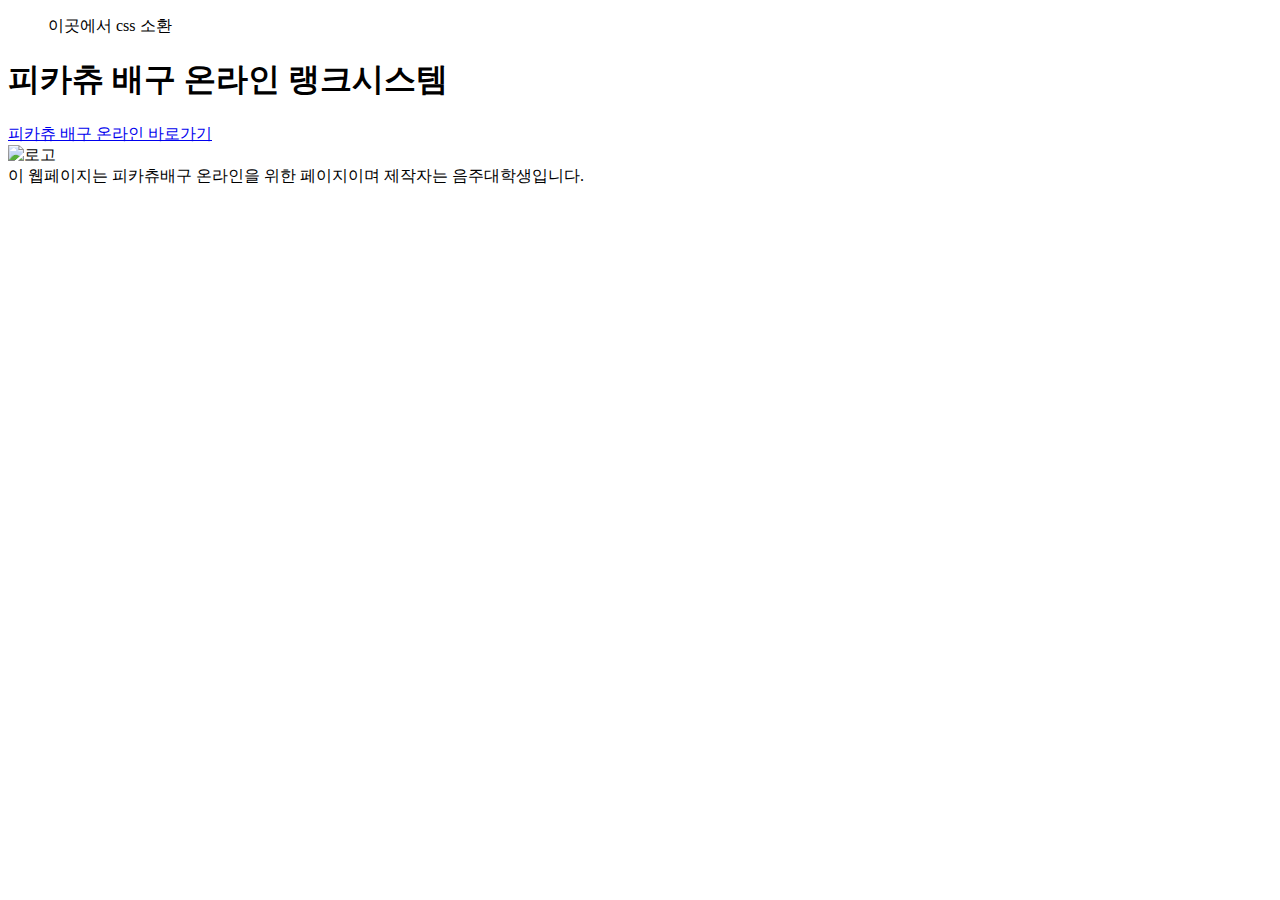
<file: mypage.html>
<!DOCTYPE html>
<html lang="ko">
<head>
    <meta charset="UTF-8">
    <meta http-equiv="X-UA_Compatible" content="IE=edge">
    <meta name="viewport" content="width=device-width, initial-scale=1.0">
    <title>Document</title>
    <blockquote> 이곳에서 css 소환 </blockquote>
</head>

<header>
    <h1>피카츄 배구 온라인 랭크시스템</h1>
</header>

<body>
    
    <a href="https://gorisanson.github.io/pikachu-volleyball-p2p-online/ko/" target="Blank">피카츄 배구 온라인 바로가기</a><br/>
    <section>
        <img scr="img/pikalogo2.png" alt="로고" width="400" height="400"/>
    </section>
    
    
</body>
<footer>
    이 웹페이지는 피카츄배구 온라인을 위한 페이지이며 제작자는 음주대학생입니다.
</footer>
    

</html>
</file>
